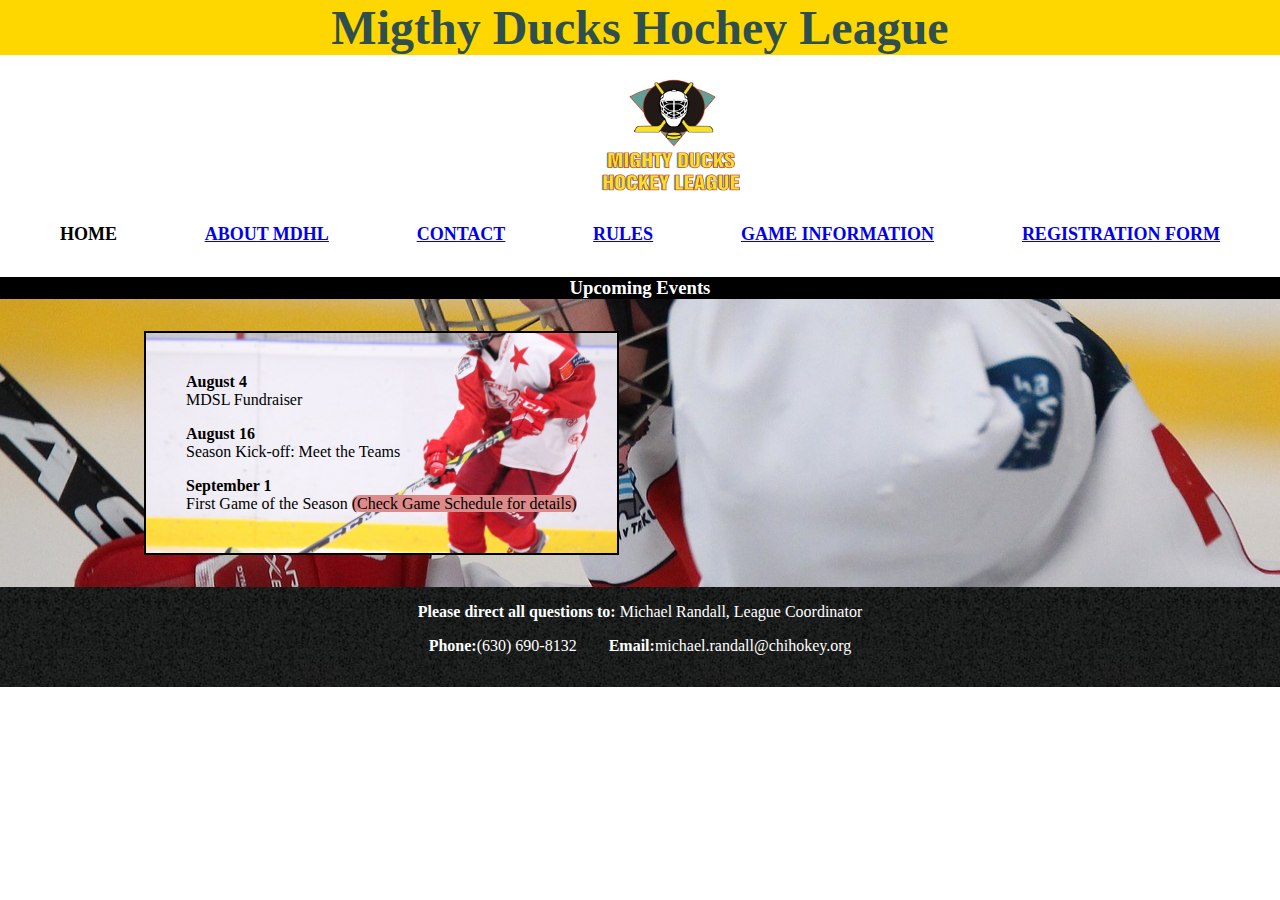
<file: index.html>
<!DOCTYPE html>
<html lang="en">

<head>
    <meta charset="UTF-8">
    <meta name="viewport" content="width=device-width, initial-scale=1.0">
    <title>Home</title>
    <!--  <link rel="stylesheet" href="./styles/style.css"> -->
    <link rel="stylesheet" href="./styles/style2.css">

</head>

<body>
    <header>
        <h1>Migthy Ducks Hochey League</h1>
        <img src="./assets/image/logoMdhl.png" alt="">
    </header>

    <nav class="navsprint3">
        <a href="#" class="active">Home</a>
        <a href="./about.html">About MDHL</a>
        <a href="./contact.html">Contact</a>
        <a href="./rules.html">Rules</a>
        <a href="./game_info.html">Game Information</a>
        <a href="./registration.html">Registration Form</a>
    </nav>
    
    <h3>Upcoming Events</h3>
    <main class="main_index_principal">
        <div class="main_index">
            <section>
                <h4>August 4</h4>
                <p>MDSL Fundraiser</p>
            </section>
            <section>
                <h4>August 16</h4>
                <p>Season Kick-off: Meet the Teams</p>
            </section>
            <section>
                <h4>September 1</h4>
                <p>First Game of the Season <span class="span_index">(Check Game Schedule for details)</span></p>
            </section>
        </div>
    </main>
    <footer>
        <p><b>Please direct all questions to:</b>&nbsp;Michael Randall, League Coordinator</p>
        <div>
            <a href="tel:+(630)690-8132"><b>Phone:</b>(630) 690-8132</a>
            <a href="mailto:michael.randall@chihokey.org"><b>Email:</b>michael.randall@chihokey.org</a>
        </div>
    </footer>
</body>

</html>
</file>
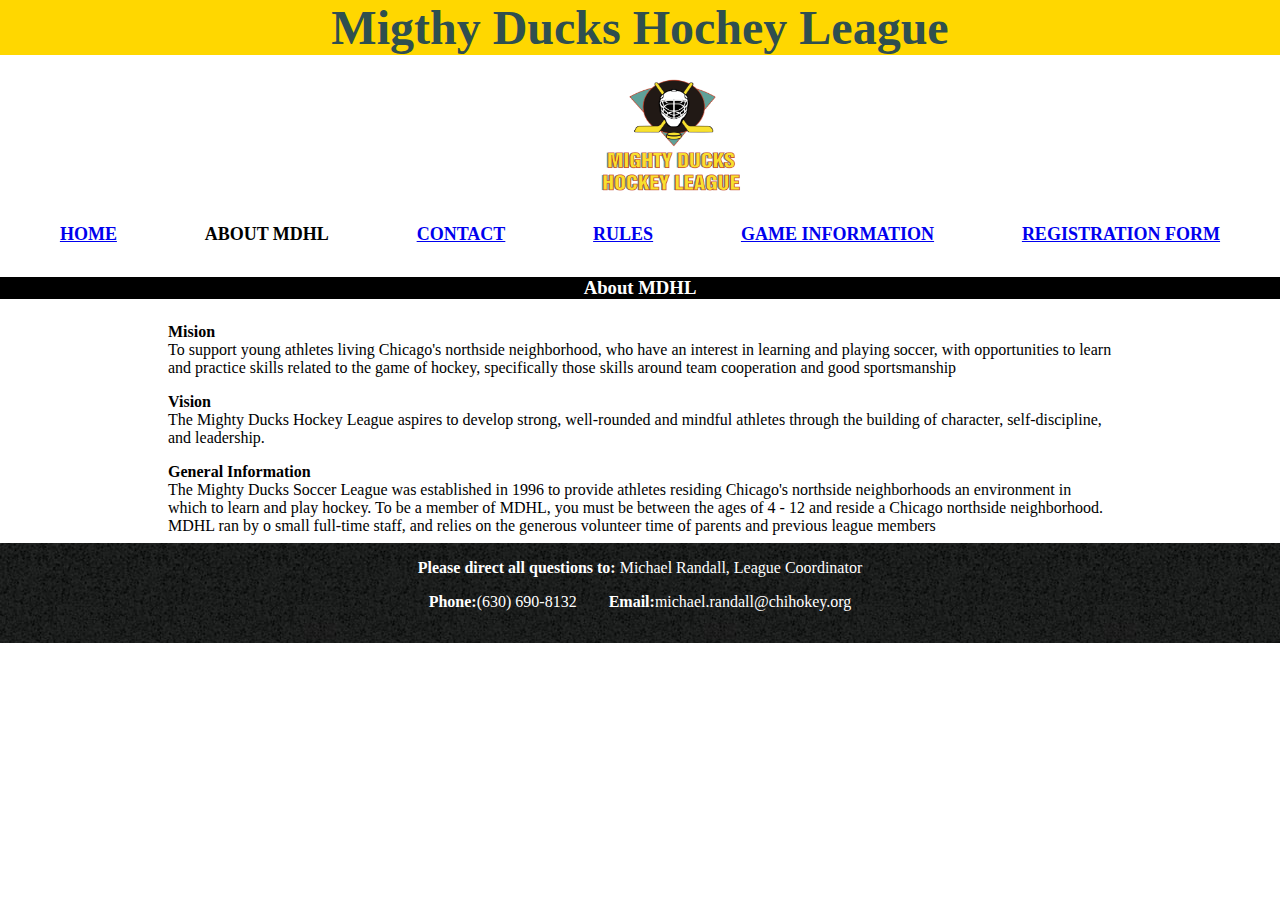
<file: about.html>
<!DOCTYPE html>
<html lang="en">

<head>
    <meta charset="UTF-8">
    <meta name="viewport" content="width=device-width, initial-scale=1.0">
    <title>About MDHL</title>
       <!--  <link rel="stylesheet" href="./styles/style.css"> -->
    <link rel="stylesheet" href="./styles/style2.css">
</head>

<body>
    <header>
        <h1>Migthy Ducks Hochey League</h1>
        <img src="./assets/image/logoMdhl.png" alt="">
    </header>
    <nav class="navsprint3">
        <a href="./index.html">Home</a>
        <a href="#" class="active">About MDHL</a>
        <a href="./contact.html">Contact</a>
        <a href="./rules.html">Rules</a>
        <a href="./game_info.html">Game Information</a>
        <a href="./registration.html">Registration Form</a>
    </nav>
    <h3>About MDHL</h3>
    <main class="main_about_principal">
        <div class="main_about">
            <section>
                <h4>Mision</h4>
                <p> To support young athletes living Chicago's northside neighborhood, who have an interest in
                    learning and playing soccer, with opportunities to learn and practice skills related to the game of
                    hockey, specifically those skills around team cooperation and good sportsmanship</p>
            </section>
            <section>
                <h4>Vision</h4>
                <p>The Mighty Ducks Hockey League aspires to develop strong, well-rounded and mindful athletes
                    through the building of character, self-discipline, and leadership.</p>
            </section>
            <section>
                <h4>General Information</h4>
                <p>The Mighty Ducks Soccer League was established in 1996 to provide athletes residing
                    Chicago's northside neighborhoods an environment in which to learn and play hockey. To be a
                    member of MDHL, you must be between the ages of 4 - 12 and reside a Chicago northside
                    neighborhood. MDHL ran by o small full-time staff, and relies on the generous volunteer time of
                    parents and previous league members</p>
            </section>
        </div>
    </main>
    <footer>
        <p><b>Please direct all questions to:</b>&nbsp;Michael Randall, League Coordinator</p>
        <div>
            <a href="tel:+(630)690-8132"><b>Phone:</b>(630) 690-8132</a>
            <a href="mailto:michael.randall@chihokey.org"><b>Email:</b>michael.randall@chihokey.org</a>
        </div>
    </footer>

</body>

</html>
</file>
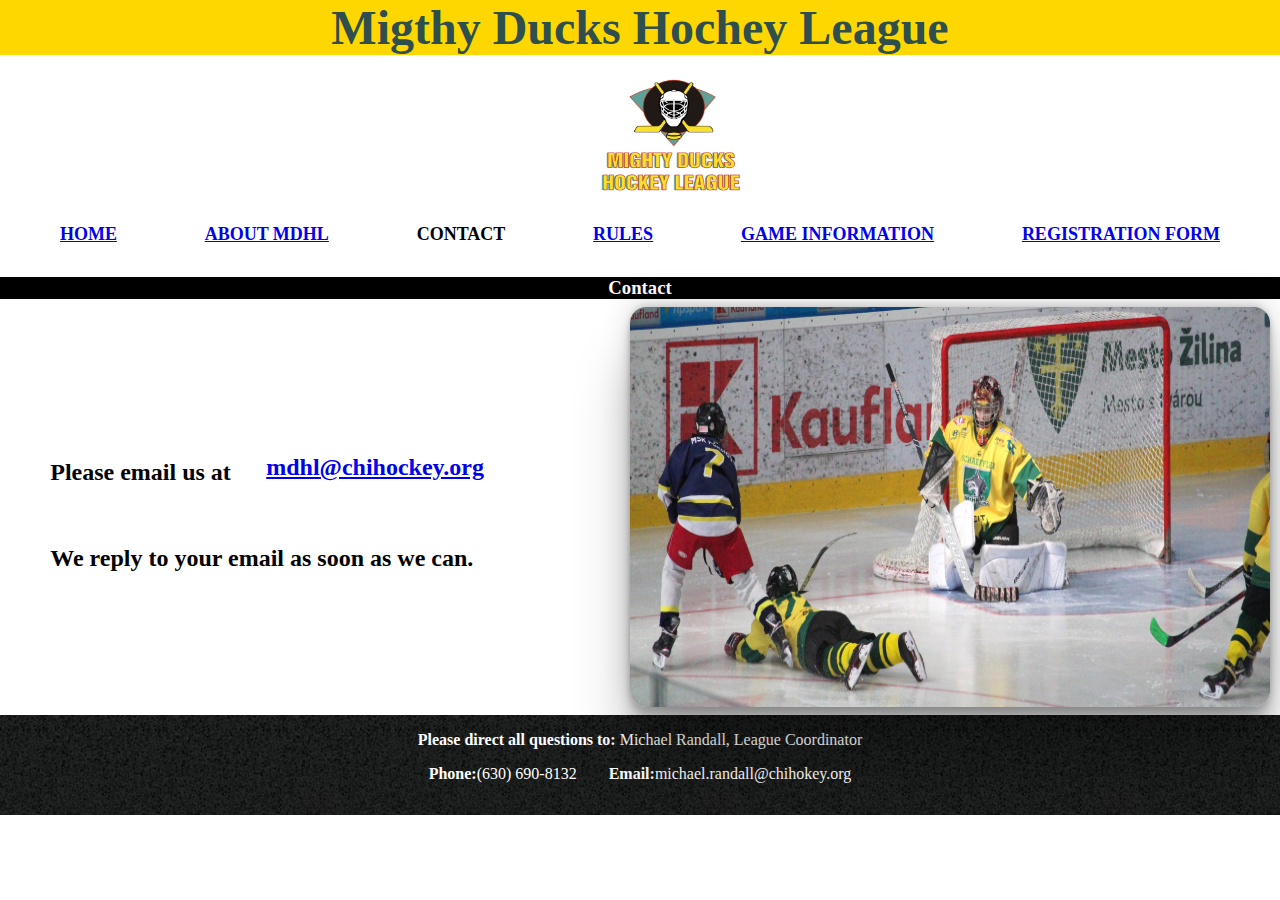
<file: contact.html>
<!DOCTYPE html>
<html lang="en">

<head>
    <meta charset="UTF-8">
    <meta name="viewport" content="width=device-width, initial-scale=1.0">
    <title>Contact</title>
       <!--  <link rel="stylesheet" href="./styles/style.css"> -->
       <link rel="stylesheet" href="./styles/style2.css">
</head>

<body>
    <header>
        <h1>Migthy Ducks Hochey League</h1>
        <img src="./assets/image/logoMdhl.png" alt="">
    </header>
    <nav class="navsprint3">
        <a href="./index.html">Home</a>
        <a href="./about.html">About MDHL</a>
        <a href="#" class="active">Contact</a>
        <a href="./rules.html">Rules</a>
        <a href="./game_info.html">Game Information</a>
        <a href="./registration.html">Registration Form</a>
    </nav>
    <h3>Contact</h3>
    <main class="maincontact">
        <div class="main_contact">
            <p><b>Please email us at <a href="mailto:mdhl@chihockey.org" class="email">mdhl@chihockey.org</a></b></p>
            <p><b>We reply to your email as soon as we can.</b></p>
        </div>
        <img src="./assets/image/designTask2.2.jpg" alt="Imagen Hockey Contact">
    </main>
    <footer>
        <p><b>Please direct all questions to:</b>&nbsp;Michael Randall, League Coordinator</p>
        <div>
            <a href="tel:+(630)690-8132"><b>Phone:</b>(630) 690-8132</a>
            <a href="mailto:michael.randall@chihokey.org"><b>Email:</b>michael.randall@chihokey.org</a>
        </div>
    </footer>
</body>

</html>
</file>
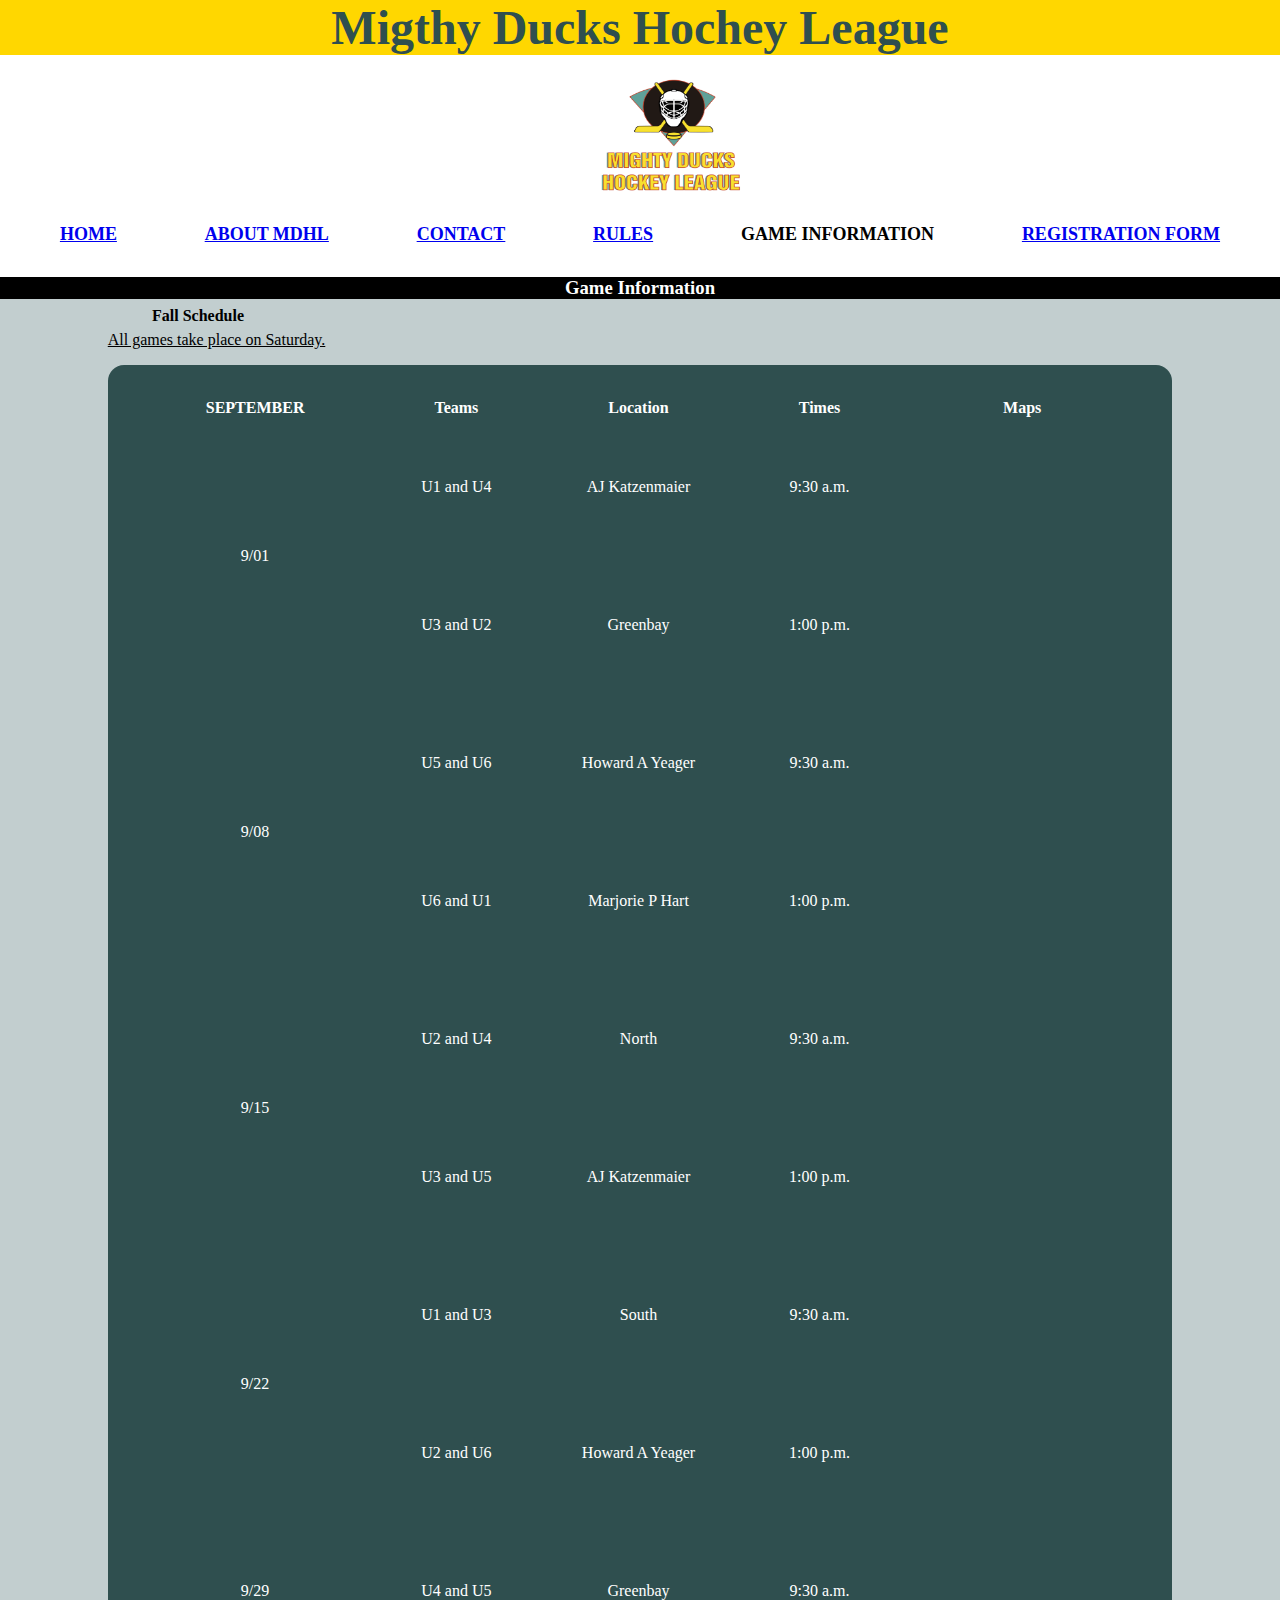
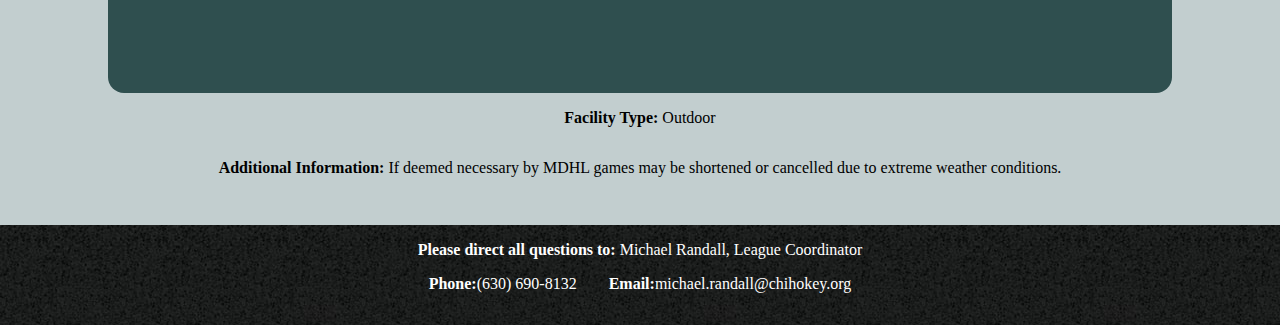
<file: game_info.html>
<!DOCTYPE html>
<html lang="en">

<head>
    <meta charset="UTF-8">
    <meta name="viewport" content="width=device-width, initial-scale=1.0">
    <title>Game Information</title>
    <link rel="stylesheet" href="./styles/style2.css">
</head>

<body>
    <header>
        <h1>Migthy Ducks Hochey League</h1>
        <img src="./assets/image/logoMdhl.png" alt="">
    </header>
    <nav class="navsprint3">
        <a href="./index.html">Home</a>
        <a href="./about.html">About MDHL</a>
        <a href="./contact.html">Contact</a>
        <a href="./rules.html">Rules</a>
        <a href="#" class="active">Game Information</a>
        <a href="./registration.html">Registration Form</a>
    </nav>
    <h3>Game Information</h3>
    <h4 class="subtitulegameinfo">Fall Schedule</h4>
    <main class="maingameinfo">
        <table>
            <caption>All games take place on Saturday.</caption>
            <thead>
                <tr>
                    <th>SEPTEMBER</th>
                    <th>Teams</th>
                    <th>Location</th>
                    <th>Times</th>
                    <th>Maps</th>
                </tr>
            </thead>
            <tbody>
                <tr>
                    <td rowspan="2">9/01</td>
                    <td>U1 and U4</td>
                    <td>AJ Katzenmaier</td>
                    <td>9:30 a.m.</td>
                    <td>
                        <iframe
                            src="https://www.google.com/maps/embed?pb=!1m18!1m12!1m3!1d2969.6570185195565!2d-87.63164432469962!3d41.90023276402932!2m3!1f0!2f0!3f0!3m2!1i1024!2i768!4f13.1!3m3!1m2!1s0x880fd34e07f69da7%3A0x15e198c063fc787c!2sAJ%20Katzenmaier%20Elementary!5e0!3m2!1ses!2sar!4v1692454037094!5m2!1ses!2sar"
                            width="200" height="100" style="border:0;" allowfullscreen="" loading="lazy"
                            referrerpolicy="no-referrer-when-downgrade">
                        </iframe>
                    </td>
                </tr>
                <tr>
                    <td>U3 and U2</td>
                    <td>Greenbay</td>
                    <td>1:00 p.m.</td>
                    <td>
                        <iframe
                            src="https://www.google.com/maps/embed?pb=!1m18!1m12!1m3!1d2950.0103793167973!2d-87.87349512405339!3d42.32097737392759!2m3!1f0!2f0!3f0!3m2!1i1024!2i768!4f13.1!3m3!1m2!1s0x880f933bce5af881%3A0x740a7a7d548adce1!2sGreen%20Bay%20School%20(Pre-K)!5e0!3m2!1ses!2sar!4v1710463567789!5m2!1ses!2sar"
                            width="200" height="100" style="border:0;" allowfullscreen="" loading="lazy"
                            referrerpolicy="no-referrer-when-downgrade">
                        </iframe>
                    </td>
                </tr>
                <tr>
                    <td rowspan="2">9/08</td>
                    <td>U5 and U6</td>
                    <td>Howard A Yeager</td>
                    <td>9:30 a.m.</td>
                    <td>
                        <iframe
                            src="https://www.google.com/maps/embed?pb=!1m18!1m12!1m3!1d2950.270061655822!2d-87.8538811!3d42.315438300000004!2m3!1f0!2f0!3f0!3m2!1i1024!2i768!4f13.1!3m3!1m2!1s0x880feccac26b07c5%3A0x8b51fa5d6efe771a!2sHoward%20A.%20Yeager%20School%20(PRE-K)!5e0!3m2!1ses-419!2sar!4v1710463719769!5m2!1ses-419!2sar"
                            width="200" height="100" style="border:0;" allowfullscreen="" loading="lazy"
                            referrerpolicy="no-referrer-when-downgrade">
                        </iframe>
                    </td>
                </tr>
                <tr>
                    <td>U6 and U1</td>
                    <td>Marjorie P Hart</td>
                    <td>1:00 p.m.</td>
                    <td>
                        <iframe
                            src="https://www.google.com/maps/embed?pb=!1m18!1m12!1m3!1d2968.2898383819593!2d-87.6459727!3d41.9296229!2m3!1f0!2f0!3f0!3m2!1i1024!2i768!4f13.1!3m3!1m2!1s0x880fd30f2637f9d7%3A0xdbff5d5dfcfcfa35!2sMarjorie%20P%20Hart%20Elementary!5e0!3m2!1ses-419!2sar!4v1710463883953!5m2!1ses-419!2sar"
                            width="200" height="100" style="border:0;" allowfullscreen="" loading="lazy"
                            referrerpolicy="no-referrer-when-downgrade">
                        </iframe>
                    </td>
                </tr>
                <tr>
                    <td rowspan="2">9/15</td>
                    <td>U2 and U4</td>
                    <td>North</td>
                    <td>9:30 a.m.</td>
                    <td>
                        <iframe
                            src="https://www.google.com/maps/embed?pb=!1m14!1m8!1m3!1d11851.834809059661!2d-87.8813038!3d42.0440659!3m2!1i1024!2i768!4f13.1!3m3!1m2!1s0x880fb793e8d23749%3A0xbdd4da26438cf3a0!2sNorth%20Elementary%20School!5e0!3m2!1ses-419!2sar!4v1710464103066!5m2!1ses-419!2sar"
                            width="200" height="100" style="border:0;" allowfullscreen="" loading="lazy"
                            referrerpolicy="no-referrer-when-downgrade">
                        </iframe>
                    </td>
                </tr>
                <tr>
                    <td>U3 and U5</td>
                    <td>AJ Katzenmaier</td>
                    <td>1:00 p.m.</td>
                    <td>
                        <iframe
                            src="https://www.google.com/maps/embed?pb=!1m18!1m12!1m3!1d2969.6570185195565!2d-87.63164432469962!3d41.90023276402932!2m3!1f0!2f0!3f0!3m2!1i1024!2i768!4f13.1!3m3!1m2!1s0x880fd34e07f69da7%3A0x15e198c063fc787c!2sAJ%20Katzenmaier%20Elementary!5e0!3m2!1ses!2sar!4v1692454037094!5m2!1ses!2sar"
                            width="200" height="100" style="border:0;" allowfullscreen="" loading="lazy"
                            referrerpolicy="no-referrer-when-downgrade">
                        </iframe>
                    </td>
                </tr>
                <tr>
                    <td rowspan="2">9/22</td>
                    <td>U1 and U3</td>
                    <td>South</td>
                    <td>9:30 a.m.</td>
                    <td>
                        <iframe
                            src="https://www.google.com/maps/embed?pb=!1m18!1m12!1m3!1d23707.776480679968!2d-87.90322289659512!3d42.033056734543486!2m3!1f0!2f0!3f0!3m2!1i1024!2i768!4f13.1!3m3!1m2!1s0x880fb7ad3c474b63%3A0x93bdf85af2a839ed!2sSOUTH%20ELEMENTARY%20SCHOOL!5e0!3m2!1ses-419!2sar!4v1710464191910!5m2!1ses-419!2sar"
                            width="200" height="100" style="border:0;" allowfullscreen="" loading="lazy"
                            referrerpolicy="no-referrer-when-downgrade">
                        </iframe>
                    </td>
                </tr>
                <tr>
                    <td>U2 and U6</td>
                    <td>Howard A Yeager</td>
                    <td>1:00 p.m.</td>
                    <td>
                        <iframe
                            src="https://www.google.com/maps/embed?pb=!1m18!1m12!1m3!1d2950.270061655822!2d-87.8538811!3d42.315438300000004!2m3!1f0!2f0!3f0!3m2!1i1024!2i768!4f13.1!3m3!1m2!1s0x880feccac26b07c5%3A0x8b51fa5d6efe771a!2sHoward%20A.%20Yeager%20School%20(PRE-K)!5e0!3m2!1ses-419!2sar!4v1710463719769!5m2!1ses-419!2sar"
                            width="200" height="100" style="border:0;" allowfullscreen="" loading="lazy"
                            referrerpolicy="no-referrer-when-downgrade">
                        </iframe>
                    </td>
                </tr>
                <tr>
                    <td>9/29</td>
                    <td>U4 and U5</td>
                    <td>Greenbay</td>
                    <td>9:30 a.m.</td>
                    <td>
                        <iframe
                            src="https://www.google.com/maps/embed?pb=!1m18!1m12!1m3!1d2950.0103793167973!2d-87.87349512405339!3d42.32097737392759!2m3!1f0!2f0!3f0!3m2!1i1024!2i768!4f13.1!3m3!1m2!1s0x880f933bce5af881%3A0x740a7a7d548adce1!2sGreen%20Bay%20School%20(Pre-K)!5e0!3m2!1ses!2sar!4v1710463567789!5m2!1ses!2sar"
                            width="200" height="100" style="border:0;" allowfullscreen="" loading="lazy"
                            referrerpolicy="no-referrer-when-downgrade">
                        </iframe>
                    </td>
                </tr>
            </tbody>

        </table>

        <p><b>Facility Type:</b>&nbsp;Outdoor</p>
        <p><b>Additional Information:</b>&nbsp;If deemed necessary by MDHL games may be shortened or cancelled due to
            extreme weather conditions.</p>
    </main>
    <footer>
        <p><b>Please direct all questions to:</b>&nbsp;Michael Randall, League Coordinator</p>
        <div>
            <a href="tel:+(630)690-8132"><b>Phone:</b>(630) 690-8132</a>
            <a href="mailto:michael.randall@chihokey.org"><b>Email:</b>michael.randall@chihokey.org</a>
        </div>
    </footer>
</body>

</html>
</file>
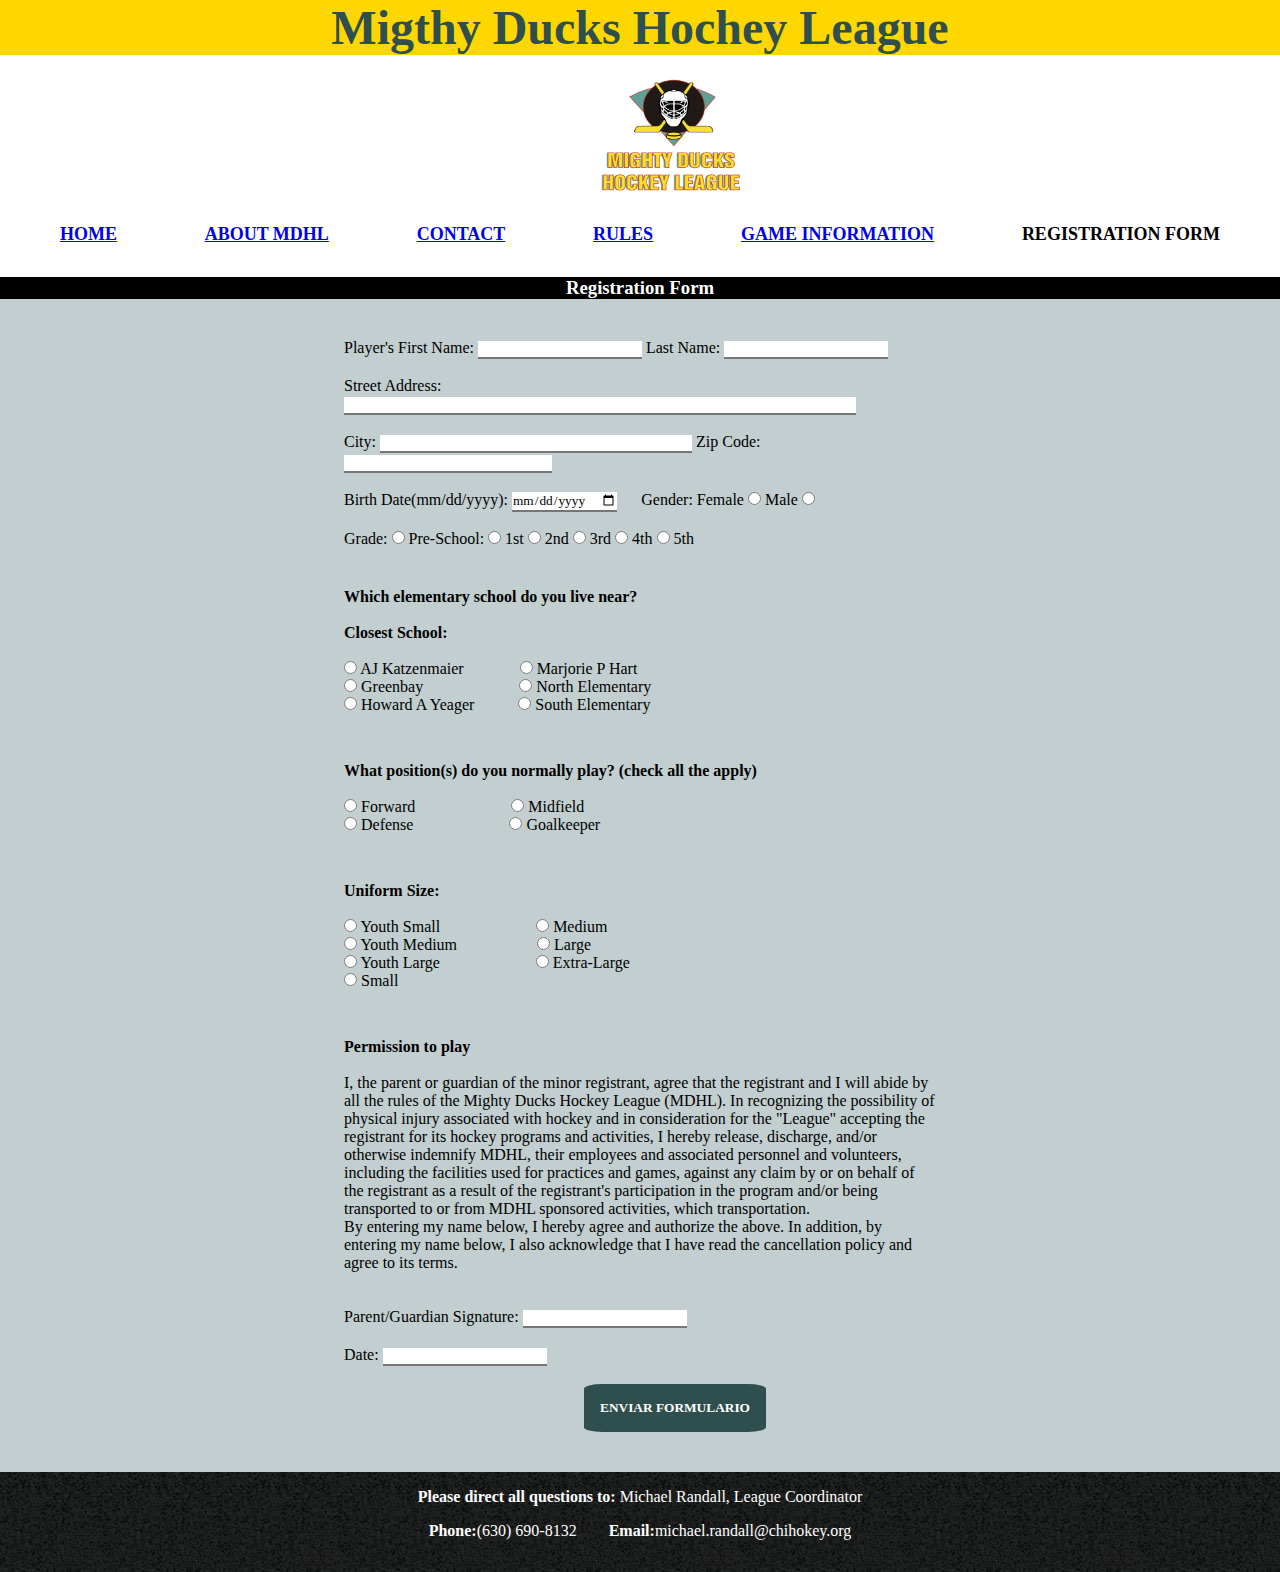
<file: registration.html>
<!DOCTYPE html>
<html lang="en">

<head>
    <meta charset="UTF-8">
    <meta name="viewport" content="width=device-width, initial-scale=1.0">
    <title>Registration Form</title>
    <link rel="stylesheet" href="./styles/style2.css">
</head>

<body>
    <header>
        <h1>Migthy Ducks Hochey League</h1>
        <img src="./assets/image/logoMdhl.png" alt="">
    </header>
    <nav class="navsprint3">
        <a href="./index.html">Home</a>
        <a href="./about.html">About MDHL</a>
        <a href="./contact.html">Contact</a>
        <a href="./rules.html">Rules</a>
        <a href="./game_info.html">Game Information</a>
        <a href="#" class="active">Registration Form</a>
    </nav>
    <h3>Registration Form</h3>

    <main class="mainregistration">
        <form action="./show_data.html" method="get">
            <fieldset>
                <div>
                    <label for="name">Player's First Name:</label>
                    <input type="text" id="name" name="name" required>
                    <label for="lastname">Last Name:</label>
                    <input type="text" id="lastname" name="lastname" required>
                </div>
                <br>

                <label for="street">Street Address:</label>
                <input class="inputstreet" type="text" id="street" name="street" required>
                <br>
                <br>

                <div>
                    <label for="city">City:</label>
                    <input class="inputcity" type="text" id="city" name="city" required>
                    <label for="zip">Zip Code:</label>
                    <input class="inputzip" type="text" id="zip" name="zip" required>
                </div>
                <br>

                <div>
                    <label for="date">Birth Date(mm/dd/yyyy):</label>
                    <input type="date" name="date" id="date" required>
                    &nbsp;&nbsp;&nbsp;&nbsp;
                    <label>Gender:</label>
                    <label for="gender1">Female</label>
                    <input type="radio" name="pickgender" id="gender1" required>
                    <label for="gender2">Male</label>
                    <input type="radio" name="pickgender" id="gender2">
                </div>
                <br>

                <label>Grade:</label>
                <input type="radio" name="pickagrade" id="preschool" required>
                <label for="preschool">Pre-School:</label>
                <input type="radio" name="pickagrade" id="1st">
                <label for="1st">1st</label>
                <input type="radio" name="pickagrade" id="2nd">
                <label for="2nd">2nd</label>
                <input type="radio" name="pickagrade" id="3rd">
                <label for="3rd">3rd</label>
                <input type="radio" name="pickagrade" id="4th">
                <label for="4th">4th</label>
                <input type="radio" name="pickagrade" id="5th">
                <label for="5th">5th</label>
            </fieldset>

            <fieldset>
                <label class="formsubtitle"><b>Which elementary school do you live
                        near?</b></label>
                <br>
                <br>
                <div><label class="formsubtitle"><b>Closest School:</b></label></div>
                <br>
                <div>
                    <input type="radio" name="closestschool" id="AJ" required>
                    <label for="AJ">AJ Katzenmaier</label>
                    &nbsp;&nbsp;&nbsp;&nbsp;&nbsp;&nbsp;&nbsp;&nbsp;&nbsp;&nbsp;&nbsp;&nbsp;
                    <input type="radio" name="closestschool" id="MPH">
                    <label for="MPH">Marjorie P Hart</label>
                </div>
                <div>
                    <input type="radio" name="closestschool" id="GB">
                    <label for="GB">Greenbay</label>
                    &nbsp;&nbsp;&nbsp;&nbsp;&nbsp;&nbsp;&nbsp;&nbsp;&nbsp;&nbsp;&nbsp;&nbsp;&nbsp;&nbsp;&nbsp;&nbsp;&nbsp;&nbsp;&nbsp;&nbsp;&nbsp;&nbsp;
                    <input type="radio" name="closestschool" id="NE">
                    <label for="NE">North Elementary</label>
                </div>
                <div>
                    <input type="radio" name="closestschool" id="HAY">
                    <label for="HAY">Howard A Yeager</label>
                    &nbsp;&nbsp;&nbsp;&nbsp;&nbsp;&nbsp;&nbsp;&nbsp;&nbsp;
                    <input type="radio" name="closestschool" id="SE">
                    <label for="SE">South Elementary</label>
                </div>
            </fieldset>

            <fieldset>
                <label class="formsubtitle"><b>What position(s) do you normally play? (check all the
                        apply)</b></label>
                <br>
                <br>
                <div>
                    <input type="radio" name="position" id="Forward" required>
                    <label for="Forward">Forward</label>
                    &nbsp;&nbsp;&nbsp;&nbsp;&nbsp;&nbsp;&nbsp;&nbsp;&nbsp;&nbsp;&nbsp;&nbsp;&nbsp;&nbsp;&nbsp;&nbsp;&nbsp;&nbsp;&nbsp;&nbsp;&nbsp;&nbsp;
                    <input type="radio" name="position" id="Milfield">
                    <label>Midfield</label>
                </div>
                <div>
                    <input type="radio" name="position" id="Defense">
                    <label for="Defense">Defense</label>
                    &nbsp;&nbsp;&nbsp;&nbsp;&nbsp;&nbsp;&nbsp;&nbsp;&nbsp;&nbsp;&nbsp;&nbsp;&nbsp;&nbsp;&nbsp;&nbsp;&nbsp;&nbsp;&nbsp;&nbsp;&nbsp;&nbsp;
                    <input type="radio" name="position" id="Goalkeeper">
                    <label for="Goalkeeper">Goalkeeper</label>
                </div>
            </fieldset>

            <fieldset>
                <label class="formsubtitle"><b>Uniform Size:</b></label>
                <br>
                <br>
                <div>
                    <input type="radio" name="Usize" id="YS" required>
                    <label for="YS">Youth Small</label>
                    &nbsp;&nbsp;&nbsp;&nbsp;&nbsp;&nbsp;&nbsp;&nbsp;&nbsp;&nbsp;&nbsp;&nbsp;&nbsp;&nbsp;&nbsp;&nbsp;&nbsp;&nbsp;&nbsp;&nbsp;&nbsp;&nbsp;
                    <input type="radio" name="Usize" id="MD">
                    <label for="MD">Medium</label>
                </div>
                <div>
                    <input type="radio" name="Usize" id="YM">
                    <label for="YM">Youth Medium</label>
                    &nbsp;&nbsp;&nbsp;&nbsp;&nbsp;&nbsp;&nbsp;&nbsp;&nbsp;&nbsp;&nbsp;&nbsp;&nbsp;&nbsp;&nbsp;&nbsp;&nbsp;&nbsp;
                    <input type="radio" name="Usize" id="LE">
                    <label for="LE">Large</label>
                </div>
                <div>
                    <input type="radio" name="Usize" id="YL">
                    <label for="YL">Youth Large</label>
                    &nbsp;&nbsp;&nbsp;&nbsp;&nbsp;&nbsp;&nbsp;&nbsp;&nbsp;&nbsp;&nbsp;&nbsp;&nbsp;&nbsp;&nbsp;&nbsp;&nbsp;&nbsp;&nbsp;&nbsp;&nbsp;&nbsp;
                    <input type="radio" name="Usize" id="EL">
                    <label for="EL">Extra-Large</label>
                </div>
                <div>
                    <input type="radio" name="Usize" id="SM">
                    <label for="SM">Small</label>
                </div>
            </fieldset>

            <fieldset>
                <label class="formsubtitle"><b>Permission to play</b></label>
                <br>
                <br>
                <div>
                    I, the parent or guardian of the minor registrant, agree that the registrant and I will abide by all
                    the rules of the Mighty Ducks Hockey League (MDHL). In recognizing the possibility of physical
                    injury associated with hockey and in consideration for the "League" accepting the registrant for its
                    hockey programs and activities, I hereby release, discharge, and/or otherwise indemnify MDHL, their
                    employees and associated personnel and volunteers, including the facilities used for practices and
                    games, against any claim by or on behalf of the registrant as a result of the registrant's
                    participation in the program and/or being transported to or from MDHL sponsored activities, which
                    transportation. <br>By entering my name below, I hereby agree and authorize the above. In addition,
                    by entering my name below, I also acknowledge that I have read the cancellation policy and agree to
                    its terms.
                </div>
                <br>
                <br>
                <label for="signature">Parent/Guardian Signature:</label>
                <input type="text" name="signature" id="signature" required>
                <br>
                <br>
                <label for="datesignature">Date:</label>
                <input type="text" name="datesignature" id="datesignature" required>
                <br>
                <br>

                <input type="submit" value="ENVIAR FORMULARIO">
            </fieldset>



        </form>


    </main>

    <footer>
        <p><b>Please direct all questions to:</b>&nbsp;Michael Randall, League Coordinator</p>
        <div>
            <a href="tel:+(630)690-8132"><b>Phone:</b>(630) 690-8132</a>
            <a href="mailto:michael.randall@chihokey.org"><b>Email:</b>michael.randall@chihokey.org</a>
        </div>
    </footer>

</body>

</html>
</file>
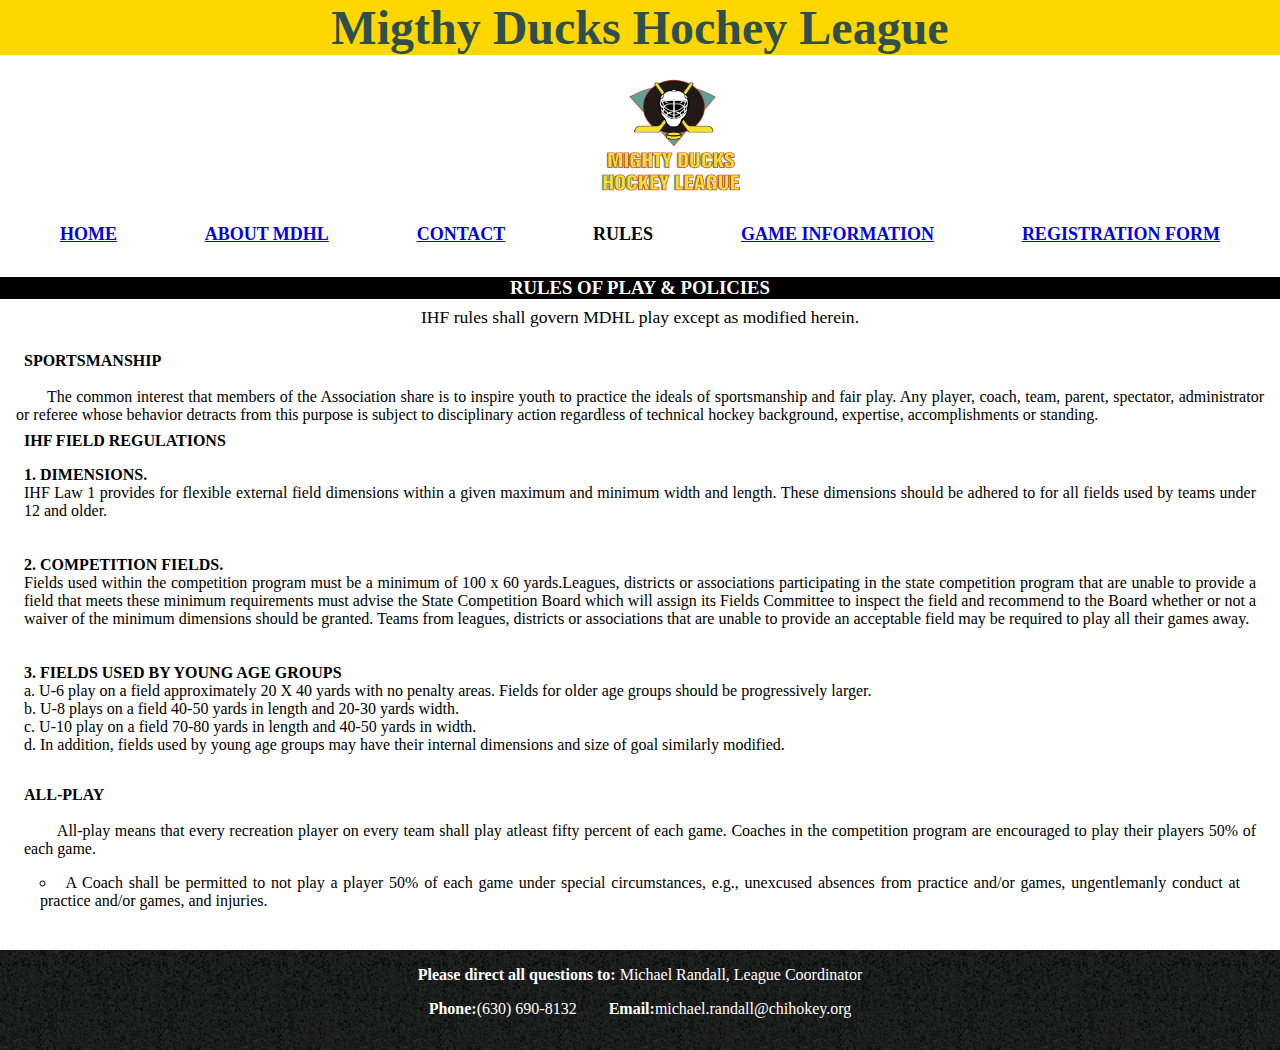
<file: rules.html>
<!DOCTYPE html>
<html lang="en">

<head>
    <meta charset="UTF-8">
    <meta name="viewport" content="width=device-width, initial-scale=1.0">
    <title>Rules</title>
    <link rel="stylesheet" href="./styles/style2.css">
</head>

<body>

    <header>
        <h1>Migthy Ducks Hochey League</h1>
        <img src="./assets/image/logoMdhl.png" alt="">
    </header>

    <nav class="navsprint3">
        <a href="./index.html">Home</a>
        <a href="./about.html">About MDHL</a>
        <a href="./contact.html">Contact</a>
        <a href="#" class="active">Rules</a>
        <a href="./game_info.html">Game Information</a>
        <a href="./registration.html">Registration Form</a>
    </nav>

    <h3>RULES OF PLAY & POLICIES</h3>
    <p class="subtitulo">IHF rules shall govern MDHL play except as modified herein.</p>

    <main class="mainrules">

        <ul class="mainrules">
            <li class="sinpunto">&nbsp;&nbsp;<b>SPORTSMANSHIP</b><br><br>
                <p>&nbsp;&nbsp;&nbsp;&nbsp;&nbsp;&nbsp;&nbsp;The common interest that members of the Association share
                    is to inspire
                    youth to practice the ideals of sportsmanship and fair play. Any player, coach,
                    team, parent, spectator, administrator or referee whose behavior detracts from
                    this purpose is subject to disciplinary action regardless of technical hockey
                    background, expertise, accomplishments or standing.</p>
            </li>
        </ul>

        <p class="sinpunto">&nbsp;&nbsp;&nbsp;&nbsp;<b>IHF FIELD REGULATIONS</b></p>
        <ol class="bordeizquierdo">
            <li><b>1. DIMENSIONS.</b>
                <p>IHF Law 1 provides for flexible external field dimensions within
                    a given maximum and minimum width and length. These dimensions should be
                    adhered to for all fields used by teams under 12 and older.</p><br><br>
            </li>

            <li><b>2. COMPETITION FIELDS.</b>
                <p> Fields used within the competition program must be
                    a minimum of 100 x 60 yards.Leagues, districts or associations participating in
                    the state competition program that are unable to provide a field that meets these
                    minimum requirements must advise the State Competition Board which will
                    assign its Fields Committee to inspect the field and recommend to the Board
                    whether or not a waiver of the minimum dimensions should be granted. Teams
                    from leagues, districts or associations that are unable to provide an acceptable
                    field may be required to play all their games away.</p><br><br>
            </li>

            <li><b>3. FIELDS USED BY YOUNG AGE GROUPS</b>
                <ol class="listaalfabetica">
                    <li>U-6 play on a field approximately 20 X 40 yards with no penalty areas. Fields
                        for older age groups should be progressively larger.</li>
                    <li> U-8 plays on a field 40-50 yards in length and 20-30 yards width.</li>
                    <li> U-10 play on a field 70-80 yards in length and 40-50 yards in width.</li>
                    <li> In addition, fields used by young age groups may have their internal
                        dimensions and size of goal similarly modified.</li>
                </ol>
            </li>
        </ol>

        <ul>
            <li class="sinpunto"><b>ALL-PLAY</b><br><br>
                <p>&nbsp;&nbsp;&nbsp;&nbsp;&nbsp;&nbsp;&nbsp;All-play means that every recreation player on every team
                    shall play atleast
                    fifty percent of each game. Coaches in the competition program are encouraged
                    to play their players 50% of each game.</p>
                <ul>
                    <li>
                        A Coach shall be permitted to not play a player 50% of each game
                        under special circumstances, e.g., unexcused absences from practice
                        and/or games, ungentlemanly conduct at practice and/or games, and
                        injuries.</li>
                </ul>
            </li>
        </ul>

    </main>

    <footer>
        <p><b>Please direct all questions to:</b>&nbsp;Michael Randall, League Coordinator</p>
        <div>
            <a href="tel:+(630)690-8132"><b>Phone:</b>(630) 690-8132</a>
            <a href="mailto:michael.randall@chihokey.org"><b>Email:</b>michael.randall@chihokey.org</a>
        </div>
    </footer>

</body>

</html>
</file>
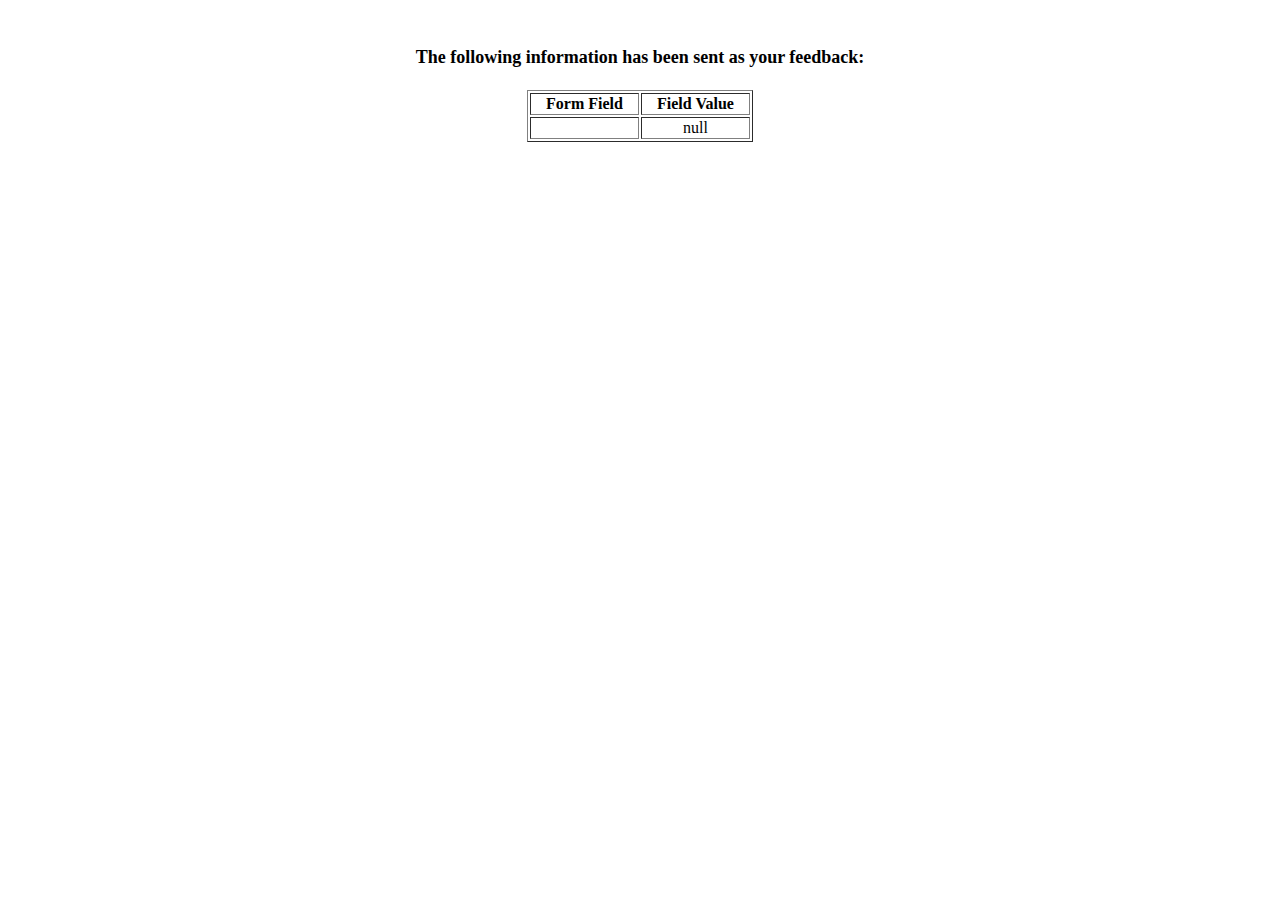
<file: show_data.html>
<html>
<head>
<title>Feedback Sent</title>
</head>
<body>
<p align=center>&nbsp;</p>
<h1 align=center><font size="+1">The following information has been sent as your
  feedback:</font></h1>

<table border="1" align=center width="226">
  <tr>
    <th align="center">Form Field</th>
    <th align="center">Field Value</th>
  </tr>

<script language="javascript">
var args = location.search.substr(1).split('&');
for (var i = 0; i < args.length; ++i) {
  var parts = args[i].split('=');
  if (parts != null) {
    var field = parts[0];
    var value = parts[1];
    if (value == null) {
      value = "null"
    }
    else {
      value = '"' + unescape(value.replace(/\+/g, ' ')) + '"';
    }

    document.writeln('<tr><td align="center">' + field + '</td>');
    document.writeln('<td align="center">' + value + '</td></tr>');
  }
}
</script>

<noscript>
<tr><td>
<p>You need to turn on Javascript in your browser.</p>

<p>In Microsoft Internet Explorer 4 or greater:</p>
<ul>
<li>From the "Tools" menu (in IE 4, it's the "View" menu), select "Internet Options".</li>
<li>Click on the "Security" tab.</li>
<li>Click on the "Custom Level" button. (In IE 4, select "Custom"
and then click on "Settings...".)</li>
<li>Under "Active scripting" make sure "Enable" is selected.</li>
</ul>

<p>In Netscape version 4 or greater:</p>
<ul>
<li>From the <b>Edit</b> menu, select <b>Preferences</b>.</li>
<li>In the <b>Category</b> list on the left, click on the word "Advanced".</li>
<li>In the panel on the right, make sure "Enable JavaScript" is checked.</li>
<li>Click the <b>OK</b> button.</li>
</ul>

</td></tr>
</noscript>

</table>
</body>
</html>
</file>
<file: styles/style.css>
*{margin:0;
padding:0;
box-sizing: border-box;}
header {background-image:url(../assets/image/designTask2.1.jpg) ;
background-size: cover;
background-position: top;
height: 16rem;}
header img 
{height: 6rem; width: 6rem;
position:relative;
left: 75rem;
top:10rem;}
a{
    padding: 1rem;
    display: block;}
h3 {background-color: black;
    color:white;text-align: center;}
main{
    display:flex;
    width: 100%;
}
.main_index{position:relative;
    left:7rem;
    margin:2rem;
    padding: 2rem;
}
nav{margin:2rem;
    padding:2rem;}
section{padding: 0.5rem;}
.active{text-decoration: none;
color:black}
.main_about{display:block;margin-top: 4rem;}
.main_contact{margin-top: 4rem;}
.email{position:relative;bottom:2.2rem;left: 6.5rem;}
</file>
<file: styles/style2.css>
* {
    margin: 0;
    padding: 0;
    box-sizing: border-box;
    font-family: cursive;
}

header {
    height: 12rem;
}

header img {
    height: 9rem;
    width: 10rem;
    position: relative;
    left: 37rem;
    top: 0.5rem;
    
}

h1 {
    font-size: 3rem;
    text-align: center;
    color: darkslategray;
    background:gold;
}

a {
    padding: 1rem;
    display: block;
}

h3 {
    background-color: black;
    color: white;
    text-align: center;
}

main {
    display: flex;
    width: 100%;
}

.main_index {
    position: relative;
    left: 7rem;
    margin: 2rem;
    padding: 2rem;
    background-image: url(../assets/image/hockey2.jpg);
    background-position: center;
    object-fit: contain;
    background-size: cover;
    border: 2px solid black;
    color: black
}

.main_index_principal {
    background-image: url(../assets/image/hockey1.jpg);
    background-position: center;
}

nav {
    margin: 0.5rem;
    padding: 0.5rem;
}

section {
    padding: 0.5rem;
}

.active {
    text-decoration: none;
    color: black
}

.main_about {
    display: block;
    margin-top: 1rem;
    padding: 0 10rem;
    color: black
}

.main_contact {
    margin-top: 1rem;
    font-size: 1.5rem;
}

.email {
    position: relative;
    bottom: 3rem;
    left: 12.5rem;
}

.mainrules {
    width: 100%;
    margin: 0;
    padding: 0.5rem;
    display: inline-block;
    text-align: justify;
}

.subtitulo {
    text-align: center;
    padding: 0.5rem;
    font-size: 1.1rem;
}

li {
    list-style-position: inside;
}

.listaalfabetica {
    list-style-type: lower-alpha;
    margin-right: 1rem;
    padding: 0;
}

ol,
ul {
    padding: 1rem;
}

.sinpunto {
    list-style-type: none;
}

.bordeizquierdo {
    padding: 1rem;
    list-style-type: none;
}

caption {
    text-decoration: underline;
    text-align: start;
    padding-bottom: 1rem;
    color:black;
}

.maingameinfo {
    display: flex;
    flex-direction: column;
    justify-content: center;
    align-items: center;
    padding: 2rem;
    background-color: rgb(194, 206, 207);
}

.maingameinfo div {
    display: flex;
}

.maingameinfo div a {
    text-decoration: none;
    color: black;
}

.maingameinfo p {
    padding: 1rem;
}

td,
th {
    padding: 0rem 4rem;
}

table {
    padding: 2rem;
    background-color:darkslategray;
    border-radius: 1rem;
    color: white;
}

thead {
    padding: 2rem;
}

table tbody tr td {
    padding: 1rem !important;
    text-align: center;
}

.subtitulegameinfo {
    position: absolute;
    left: 9rem;
    padding: 0.5rem;
}

.navsprint3 {
    display: flex;
    justify-content: space-around;
    align-items: center;
    text-transform: uppercase;
    color: rgb(14, 41, 14);
    font-weight: bold;
    font-size: 18px;

}

nav a:hover{
    color: goldenrod;
    text-decoration: underline;
}
.maincontact {
    display: flex;
    justify-content: space-around;
    align-items: center;
}

.maincontact img {
    margin: 0.5rem;
    height: 25rem;
    width: 40rem;
    display: flex;
    justify-content: center;
    align-items: center;
    border-radius: 1rem;
    box-shadow: rgba(0, 0, 0, 0.25) 0px 54px 55px, rgba(0, 0, 0, 0.12) 0px -12px 30px, rgba(0, 0, 0, 0.12) 0px 4px 6px, rgba(0, 0, 0, 0.17) 0px 12px 13px, rgba(0, 0, 0, 0.09) 0px -3px 5px;
    position: relative;
    left: 3rem;
}

.span_index {
    color: black;
    background-color: rgb(221, 138, 138);
    border-radius: 0.5rem;
}

footer {
    display: flex;
    flex-direction: column;
    align-items: center;
    background-image: url(../assets/image/bg.jpg);
    color: white;
    padding: 1rem;
}

footer div {
    display: flex;
}

footer div a {
    text-decoration: none;
    color: white;
}

form {
    display: flex;
    flex-direction: column;
    align-items: start;
    width: 100%;
    padding: 1rem;
    margin: 0 19rem;
}

fieldset {
    padding: 1rem;
    margin: 0.5rem;
    border: none;
}

fieldset:first-child {
    padding-bottom: 0.5rem;
}

.inputstreet {
    width: 32rem;
}

.inputcity {
    width: 19.5rem;
}

.inputzip {
    width: 13rem;
}

input {
    border-top: none;
    border-left: none;
    border-right: none;
}

input[type="submit"] {
    padding: 1rem;
    border:none;
    position: relative;
    left: 15rem;
    border-radius: 10%;
    background-color: darkslategray;
    color: white;
    font-weight: bold;
}

.mainregistration{
    background-color: rgb(194, 206, 207);
}
</file>
